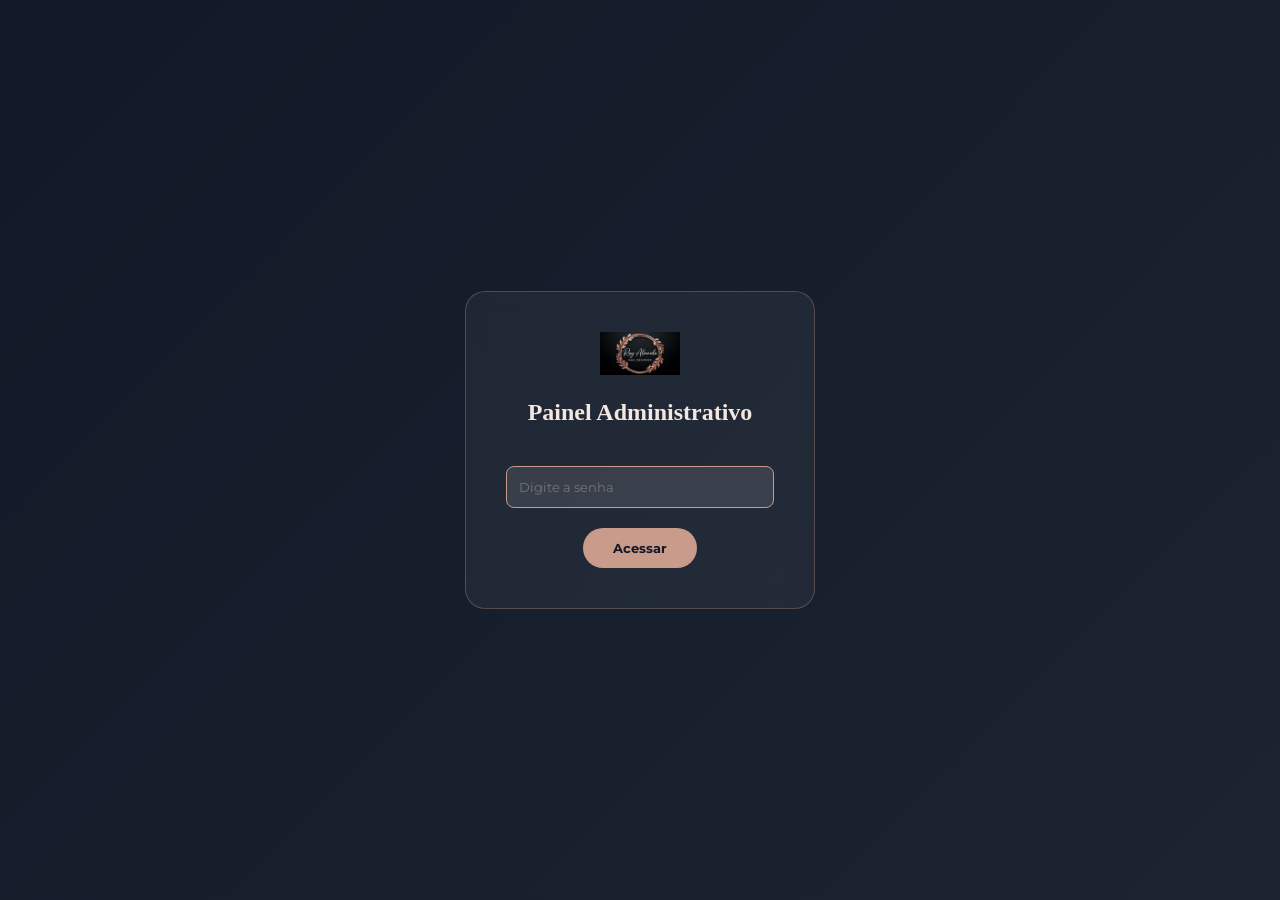
<file: admin.html>
<!-- admin.html -->
<!DOCTYPE html>
<html lang="pt-BR">
<head>
    <meta charset="UTF-8">
    <meta name="viewport" content="width=device-width, initial-scale=1.0">
    <title>Admin | Ray Almeida</title>
    <link rel="stylesheet" href="https://cdnjs.cloudflare.com/ajax/libs/font-awesome/6.4.0/css/all.min.css">
    <link href="https://fonts.googleapis.com/css2?family=Montserrat:wght@300;400;500;600;700&display=swap" rel="stylesheet">
    <style>
        * {
            margin: 0;
            padding: 0;
            box-sizing: border-box;
        }

        body {
            font-family: 'Montserrat', sans-serif;
            background: #111827;
            color: #F3E7DF;
        }

        .admin-login {
            position: fixed;
            top: 0;
            left: 0;
            width: 100%;
            height: 100%;
            background: linear-gradient(135deg, #111827, #1C2431);
            display: flex;
            align-items: center;
            justify-content: center;
            z-index: 1000;
        }

        .login-box {
            background: rgba(255, 255, 255, 0.05);
            backdrop-filter: blur(10px);
            padding: 40px;
            border-radius: 20px;
            text-align: center;
            width: 350px;
            border: 1px solid rgba(201, 155, 138, 0.3);
        }

        .login-box img {
            width: 80px;
            margin-bottom: 20px;
        }

        .login-box h2 {
            color: #F3E7DF;
            margin-bottom: 20px;
            font-family: 'Cormorant Garamond', serif;
        }

        .login-box input {
            width: 100%;
            padding: 12px;
            margin: 20px 0;
            background: rgba(255, 255, 255, 0.1);
            border: 1px solid #C99B8A;
            border-radius: 8px;
            color: #fff;
            font-family: inherit;
        }

        .login-box input:focus {
            outline: none;
            border-color: #E1B9AA;
        }

        .login-box button {
            background: #C99B8A;
            color: #111827;
            border: none;
            padding: 12px 30px;
            border-radius: 40px;
            cursor: pointer;
            font-weight: bold;
            font-family: inherit;
            transition: all 0.3s ease;
        }

        .login-box button:hover {
            background: #E1B9AA;
            transform: scale(1.02);
        }

        .admin-panel {
            padding: 30px;
            max-width: 1400px;
            margin: 0 auto;
        }

        @media (max-width: 768px) {
            .admin-panel {
                padding: 20px;
            }
        }

        .admin-header {
            display: flex;
            justify-content: space-between;
            align-items: center;
            margin-bottom: 30px;
            flex-wrap: wrap;
            gap: 15px;
        }

        .admin-header h1 {
            font-size: 1.5rem;
            color: #C99B8A;
        }

        .logout-btn {
            background: #dc3545;
            color: white;
            border: none;
            padding: 10px 20px;
            border-radius: 8px;
            cursor: pointer;
            font-family: inherit;
            transition: all 0.3s ease;
        }

        .logout-btn:hover {
            background: #c82333;
            transform: scale(1.02);
        }

        .dashboard {
            display: grid;
            grid-template-columns: repeat(auto-fit, minmax(200px, 1fr));
            gap: 20px;
            margin-bottom: 30px;
        }

        .card {
            background: rgba(255, 255, 255, 0.05);
            padding: 25px;
            border-radius: 15px;
            text-align: center;
            border: 1px solid rgba(201, 155, 138, 0.3);
            transition: all 0.3s ease;
        }

        .card:hover {
            transform: translateY(-5px);
            border-color: #C99B8A;
        }

        .card i {
            font-size: 2rem;
            color: #C99B8A;
            margin-bottom: 10px;
        }

        .card h3 {
            font-size: 1rem;
            margin-bottom: 10px;
            opacity: 0.8;
        }

        .card p {
            font-size: 2rem;
            font-weight: bold;
            color: #C99B8A;
        }

        .filtros {
            display: flex;
            gap: 15px;
            margin-bottom: 20px;
            flex-wrap: wrap;
        }

        .filtros input, .filtros button {
            padding: 12px 20px;
            border-radius: 10px;
            border: none;
            cursor: pointer;
            font-family: inherit;
        }

        .filtros input {
            background: rgba(255, 255, 255, 0.1);
            color: #fff;
            border: 1px solid #C99B8A;
            flex: 1;
            min-width: 200px;
        }

        .filtros input::placeholder {
            color: rgba(243, 231, 223, 0.6);
        }

        .filtros button {
            background: #C99B8A;
            color: #111827;
            font-weight: bold;
            transition: all 0.3s ease;
        }

        .filtros button:hover {
            background: #E1B9AA;
            transform: scale(1.02);
        }

        .tabela-container {
            overflow-x: auto;
            background: rgba(255, 255, 255, 0.05);
            border-radius: 15px;
            padding: 20px;
        }

        table {
            width: 100%;
            border-collapse: collapse;
        }

        th, td {
            padding: 15px;
            text-align: left;
            border-bottom: 1px solid rgba(201, 155, 138, 0.3);
            color: #F3E7DF;
        }

        th {
            color: #C99B8A;
            font-weight: 600;
        }

        td button {
            padding: 6px 12px;
            border-radius: 6px;
            border: none;
            cursor: pointer;
            margin: 0 5px;
            font-family: inherit;
            transition: all 0.3s ease;
        }

        td button:first-child {
            background: #17a2b8;
            color: white;
        }

        td button:last-child {
            background: #dc3545;
            color: white;
        }

        td button:hover {
            transform: scale(1.05);
        }

        @media (max-width: 768px) {
            th, td {
                padding: 10px;
                font-size: 0.85rem;
            }
            td button {
                padding: 4px 8px;
                font-size: 0.75rem;
            }
        }

        .notificacao {
            position: fixed;
            bottom: 20px;
            right: 20px;
            background: #28a745;
            color: white;
            padding: 12px 24px;
            border-radius: 10px;
            z-index: 9999;
            font-size: 14px;
            animation: slideIn 0.3s ease;
            box-shadow: 0 3px 10px rgba(0,0,0,0.2);
        }

        @keyframes slideIn {
            from { transform: translateX(100%); opacity: 0; }
            to { transform: translateX(0); opacity: 1; }
        }

        @keyframes slideOut {
            from { transform: translateX(0); opacity: 1; }
            to { transform: translateX(100%); opacity: 0; }
        }
    </style>
</head>
<body>
    <div class="admin-login" id="adminLogin">
        <div class="login-box">
            <img src="logo.png" alt="Logo" onerror="this.style.display='none'">
            <h2>Painel Administrativo</h2>
            <input type="password" id="senhaAdmin" placeholder="Digite a senha" autocomplete="off">
            <button onclick="verificarSenha()">Acessar</button>
        </div>
    </div>
    <div class="admin-panel" id="adminPanel" style="display:none">
        <div class="admin-header">
            <h1><i class="fas fa-crown"></i> Ray Almeida - Gestão de Agendamentos</h1>
            <button onclick="logout()" class="logout-btn"><i class="fas fa-sign-out-alt"></i> Sair</button>
        </div>
        <div class="dashboard">
            <div class="card"><i class="fas fa-calendar-check"></i><h3>Total de Agendamentos</h3><p id="totalAgendamentos">0</p></div>
            <div class="card"><i class="fas fa-calendar-day"></i><h3>Agendamentos Hoje</h3><p id="agendamentosHoje">0</p></div>
            <div class="card"><i class="fas fa-users"></i><h3>Clientes Cadastrados</h3><p id="totalClientes">0</p></div>
        </div>
        <div class="filtros">
            <input type="text" id="searchCliente" placeholder="🔍 Buscar por nome, telefone ou email..." onkeyup="filtrarTabela()">
            <input type="date" id="filtroData" onchange="filtrarPorData()">
            <button onclick="exportarCSV()"><i class="fas fa-file-csv"></i> CSV</button>
            <button onclick="exportarExcel()"><i class="fas fa-file-excel"></i> Excel</button>
        </div>
        <div class="tabela-container">
            <table id="tabelaAgendamentos">
                <thead>
                    <tr><th>Nome</th><th>WhatsApp</th><th>Email</th><th>Serviço</th><th>Data</th><th>Horário</th><th>Ações</th></tr>
                </thead>
                <tbody id="agendamentosBody"></tbody>
            </table>
        </div>
    </div>
    <script>
        let agendamentosAtuais = [];

        function verificarSenha() {
            const senha = document.getElementById('senhaAdmin').value;
            if(senha === 'ray2025') {
                document.getElementById('adminLogin').style.display = 'none';
                document.getElementById('adminPanel').style.display = 'block';
                carregarAgendamentos();
            } else {
                alert('❌ Senha incorreta!');
                document.getElementById('senhaAdmin').value = '';
            }
        }

        function logout() {
            document.getElementById('adminLogin').style.display = 'flex';
            document.getElementById('adminPanel').style.display = 'none';
            document.getElementById('senhaAdmin').value = '';
        }

        function carregarAgendamentos() {
            agendamentosAtuais = JSON.parse(localStorage.getItem('agendamentos') || '[]');
            atualizarDashboard();
            renderizarTabela(agendamentosAtuais);
        }

        function atualizarDashboard() {
            const total = agendamentosAtuais.length;
            const hoje = new Date().toISOString().split('T')[0];
            const hojeCount = agendamentosAtuais.filter(a => a.data === hoje).length;
            const clientesUnicos = [...new Set(agendamentosAtuais.map(a => a.nome))].length;
            
            document.getElementById('totalAgendamentos').innerText = total;
            document.getElementById('agendamentosHoje').innerText = hojeCount;
            document.getElementById('totalClientes').innerText = clientesUnicos;
        }

        function renderizarTabela(agendamentos) {
            const tbody = document.getElementById('agendamentosBody');
            tbody.innerHTML = '';
            
            if(agendamentos.length === 0) {
                const row = tbody.insertRow();
                const cell = row.insertCell(0);
                cell.colSpan = 7;
                cell.textContent = '📭 Nenhum agendamento encontrado.';
                cell.style.textAlign = 'center';
                cell.style.padding = '40px';
                return;
            }
            
            agendamentos.sort((a, b) => new Date(b.data) - new Date(a.data));
            
            agendamentos.forEach(ag => {
                const row = tbody.insertRow();
                row.insertCell(0).innerText = ag.nome;
                row.insertCell(1).innerText = ag.telefone;
                row.insertCell(2).innerText = ag.email;
                row.insertCell(3).innerText = ag.servico;
                row.insertCell(4).innerHTML = `<span style="color:#C99B8A">${formatarData(ag.data)}</span>`;
                row.insertCell(5).innerText = ag.horario;
                const actions = row.insertCell(6);
                actions.innerHTML = `
                    <button onclick="editarAgendamento(${ag.id})" title="Editar"><i class="fas fa-edit"></i></button>
                    <button onclick="excluirAgendamento(${ag.id})" title="Excluir"><i class="fas fa-trash"></i></button>
                `;
            });
        }

        function formatarData(dataString) {
            const [ano, mes, dia] = dataString.split('-');
            return `${dia}/${mes}/${ano}`;
        }

        function filtrarTabela() {
            const search = document.getElementById('searchCliente').value.toLowerCase().trim();
            if(search === '') {
                renderizarTabela(agendamentosAtuais);
            } else {
                const filtrados = agendamentosAtuais.filter(ag => 
                    ag.nome.toLowerCase().includes(search) || 
                    ag.telefone.includes(search) ||
                    ag.email.toLowerCase().includes(search)
                );
                renderizarTabela(filtrados);
            }
        }

        function filtrarPorData() {
            const data = document.getElementById('filtroData').value;
            if(data) {
                const filtrados = agendamentosAtuais.filter(ag => ag.data === data);
                renderizarTabela(filtrados);
                document.getElementById('searchCliente').value = '';
            } else {
                renderizarTabela(agendamentosAtuais);
            }
        }

        function excluirAgendamento(id) {
            if(confirm('⚠️ Tem certeza que deseja excluir este agendamento?')) {
                agendamentosAtuais = agendamentosAtuais.filter(ag => ag.id !== id);
                localStorage.setItem('agendamentos', JSON.stringify(agendamentosAtuais));
                carregarAgendamentos();
                mostrarNotificacao('✅ Agendamento excluído com sucesso!');
            }
        }

        function editarAgendamento(id) {
            const ag = agendamentosAtuais.find(a => a.id === id);
            if(ag) {
                const novoNome = prompt('✏️ Editar nome:', ag.nome);
                if(novoNome && novoNome.trim() !== '') {
                    ag.nome = novoNome.trim();
                    localStorage.setItem('agendamentos', JSON.stringify(agendamentosAtuais));
                    carregarAgendamentos();
                    mostrarNotificacao('✅ Agendamento atualizado!');
                }
            }
        }

        function mostrarNotificacao(mensagem) {
            const notif = document.createElement('div');
            notif.textContent = mensagem;
            notif.className = 'notificacao';
            document.body.appendChild(notif);
            setTimeout(() => {
                notif.style.animation = 'slideOut 0.3s ease';
                setTimeout(() => notif.remove(), 300);
            }, 2500);
        }

        function exportarCSV() {
            if(agendamentosAtuais.length === 0) {
                alert('📭 Nenhum agendamento para exportar.');
                return;
            }
            
            let csv = "\uFEFFNome,Telefone,Email,Serviço,Data,Horário,Observações\n";
            agendamentosAtuais.forEach(ag => {
                csv += `"${ag.nome}","${ag.telefone}","${ag.email}","${ag.servico}","${ag.data}","${ag.horario}","${ag.observacoes || ''}"\n`;
            });
            
            const blob = new Blob([csv], {type: 'text/csv;charset=utf-8;'});
            const link = document.createElement('a');
            const url = URL.createObjectURL(blob);
            link.href = url;
            link.setAttribute('download', `agendamentos_${new Date().toISOString().split('T')[0]}.csv`);
            document.body.appendChild(link);
            link.click();
            document.body.removeChild(link);
            URL.revokeObjectURL(url);
            mostrarNotificacao('📊 CSV exportado com sucesso!');
        }

        function exportarExcel() {
            if(agendamentosAtuais.length === 0) {
                alert('📭 Nenhum agendamento para exportar.');
                return;
            }
            
            let html = `<!DOCTYPE html><html><head><meta charset="UTF-8"><title>Agendamentos</title><style>th{background:#C99B8A;color:#111827;padding:10px}td{padding:8px;border:1px solid #ddd}table{border-collapse:collapse;width:100%}</style></head><body>
            <h2>📋 Agendamentos - Esmalteria Ray Almeida</h2>
            <p>Data de exportação: ${new Date().toLocaleString('pt-BR')}</p>
            <table border="1"><thead><tr><th>Nome</th><th>Telefone</th><th>Email</th><th>Serviço</th><th>Data</th><th>Horário</th><th>Observações</th></tr></thead><tbody>`;
            
            agendamentosAtuais.forEach(ag => {
                html += `<tr><td>${ag.nome}</td><td>${ag.telefone}</td><td>${ag.email}</td><td>${ag.servico}</td><td>${ag.data}</td><td>${ag.horario}</td><td>${ag.observacoes || ''}</td></tr>`;
            });
            
            html += `</tbody></table><p><strong>Total:</strong> ${agendamentosAtuais.length} agendamentos</p></body></html>`;
            
            const blob = new Blob([html], {type: 'application/vnd.ms-excel'});
            const link = document.createElement('a');
            const url = URL.createObjectURL(blob);
            link.href = url;
            link.setAttribute('download', `agendamentos_${new Date().toISOString().split('T')[0]}.xls`);
            document.body.appendChild(link);
            link.click();
            document.body.removeChild(link);
            URL.revokeObjectURL(url);
            mostrarNotificacao('📊 Excel exportado com sucesso!');
        }

        document.getElementById('senhaAdmin')?.addEventListener('keypress', function(e) {
            if(e.key === 'Enter') verificarSenha();
        });

        setInterval(() => {
            if(document.getElementById('adminPanel').style.display === 'block') {
                carregarAgendamentos();
            }
        }, 30000);
    </script>
</body>
</html>
</file>
